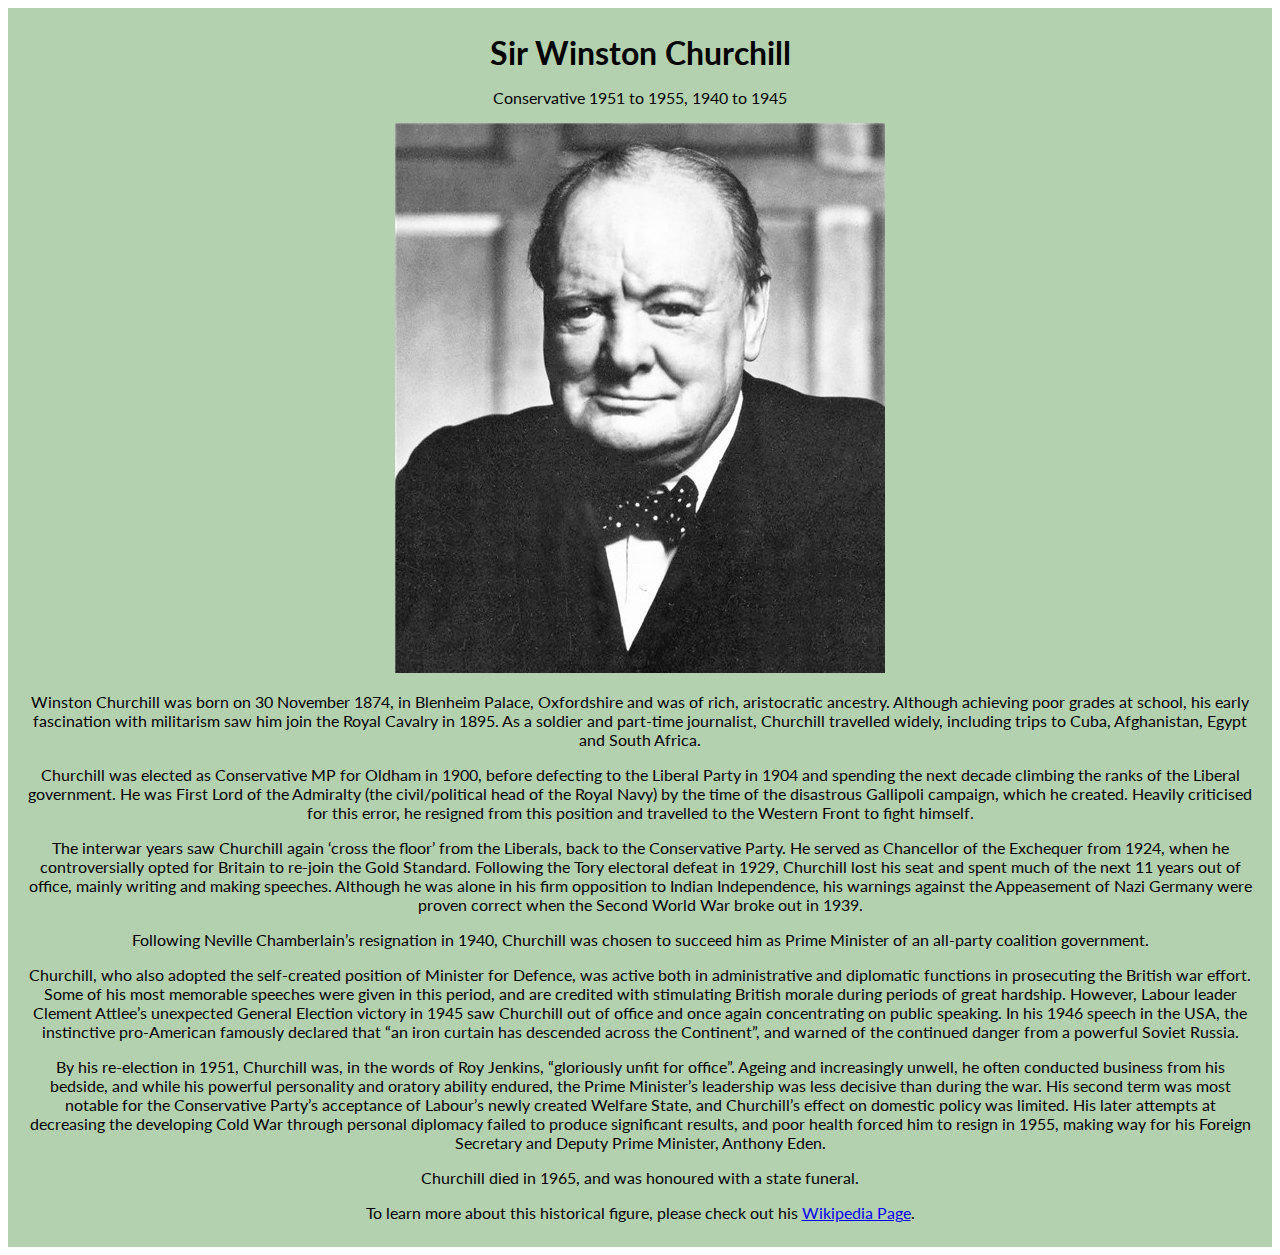
<file: index.html>
<!DOCTYPE html>
<html lang="en" dir="ltr">
  <head>
    <meta charset="utf-8">
    <title>FCC Tribute Page - Custom</title>
    <link rel="stylesheet" href="styles.css">
    <link href="https://fonts.googleapis.com/css?family=Lato" rel="stylesheet">
  </head>
  <body>
<div class="main">

  <div class="title">
    <h1>Sir Winston Churchill</h1>
    <p>Conservative 1951 to 1955, 1940 to 1945</p>
  </div>
<div class="img-div">
<img src="churchill.jpg" alt="Sir Winston Churchill ">
</div>

<div class="tribute-info">
  <p>Winston Churchill was born on 30 November 1874, in Blenheim Palace, Oxfordshire and was of rich, aristocratic ancestry.
    Although achieving poor grades at school, his early fascination with militarism saw him join the Royal Cavalry in 1895.
    As a soldier and part-time journalist, Churchill travelled widely, including trips to Cuba, Afghanistan, Egypt and South Africa.</p>
<p>
Churchill was elected as Conservative MP for Oldham in 1900, before defecting to the Liberal Party in 1904 and spending the next decade climbing the ranks of the Liberal government.
He was First Lord of the Admiralty (the civil/political head of the Royal Navy) by the time of the disastrous Gallipoli campaign, which he created.
Heavily criticised for this error, he resigned from this position and travelled to the Western Front to fight himself.</p>

<p>The interwar years saw Churchill again ‘cross the floor’ from the Liberals, back to the Conservative Party.
  He served as Chancellor of the Exchequer from 1924, when he controversially opted for Britain to re-join the Gold Standard.
  Following the Tory electoral defeat in 1929, Churchill lost his seat and spent much of the next 11 years out of office, mainly writing and making speeches.
  Although he was alone in his firm opposition to Indian Independence, his warnings against the Appeasement of Nazi Germany were proven correct when the Second World War broke out in 1939.</p>

<p>Following Neville Chamberlain’s resignation in 1940, Churchill was chosen to succeed him as Prime Minister of an all-party coalition government.</p>

<p>Churchill, who also adopted the self-created position of Minister for Defence, was active both in administrative and diplomatic functions in prosecuting the British war effort.
  Some of his most memorable speeches were given in this period, and are credited with stimulating British morale during periods of great hardship.
  However, Labour leader Clement Attlee’s unexpected General Election victory in 1945 saw Churchill out of office and once again concentrating on public speaking.
  In his 1946 speech in the USA, the instinctive pro-American famously declared that “an iron curtain has descended across the Continent”, and warned of the continued danger from a powerful Soviet Russia.</p>

<p>By his re-election in 1951, Churchill was, in the words of Roy Jenkins, “gloriously unfit for office”.
  Ageing and increasingly unwell, he often conducted business from his bedside, and while his powerful personality and oratory ability endured, the Prime Minister’s leadership was less decisive than during the war.
  His second term was most notable for the Conservative Party’s acceptance of Labour’s newly created Welfare State, and Churchill’s effect on domestic policy was limited.
  His later attempts at decreasing the developing Cold War through personal diplomacy failed to produce significant results, and poor health forced him to resign in 1955, making way for his Foreign Secretary and Deputy Prime Minister, Anthony Eden.</p>

<p>Churchill died in 1965, and was honoured with a state funeral.</p>
</div>

<div>
  To learn more about this historical figure, please check out his <a href="https://en.wikipedia.org/wiki/Winston_Churchill">Wikipedia Page</a>.
</div>
  </body>
</html>
</file>
<file: styles.css>
.main {
  background-color: #b4d1af;
  text-align: center;
  padding: 25px 20px;
  font-family: 'Lato', sans-serif;
}

h1 {
  margin: 0 auto;
}
img {
  max-width: 80%;
  height: auto;
}
</file>
